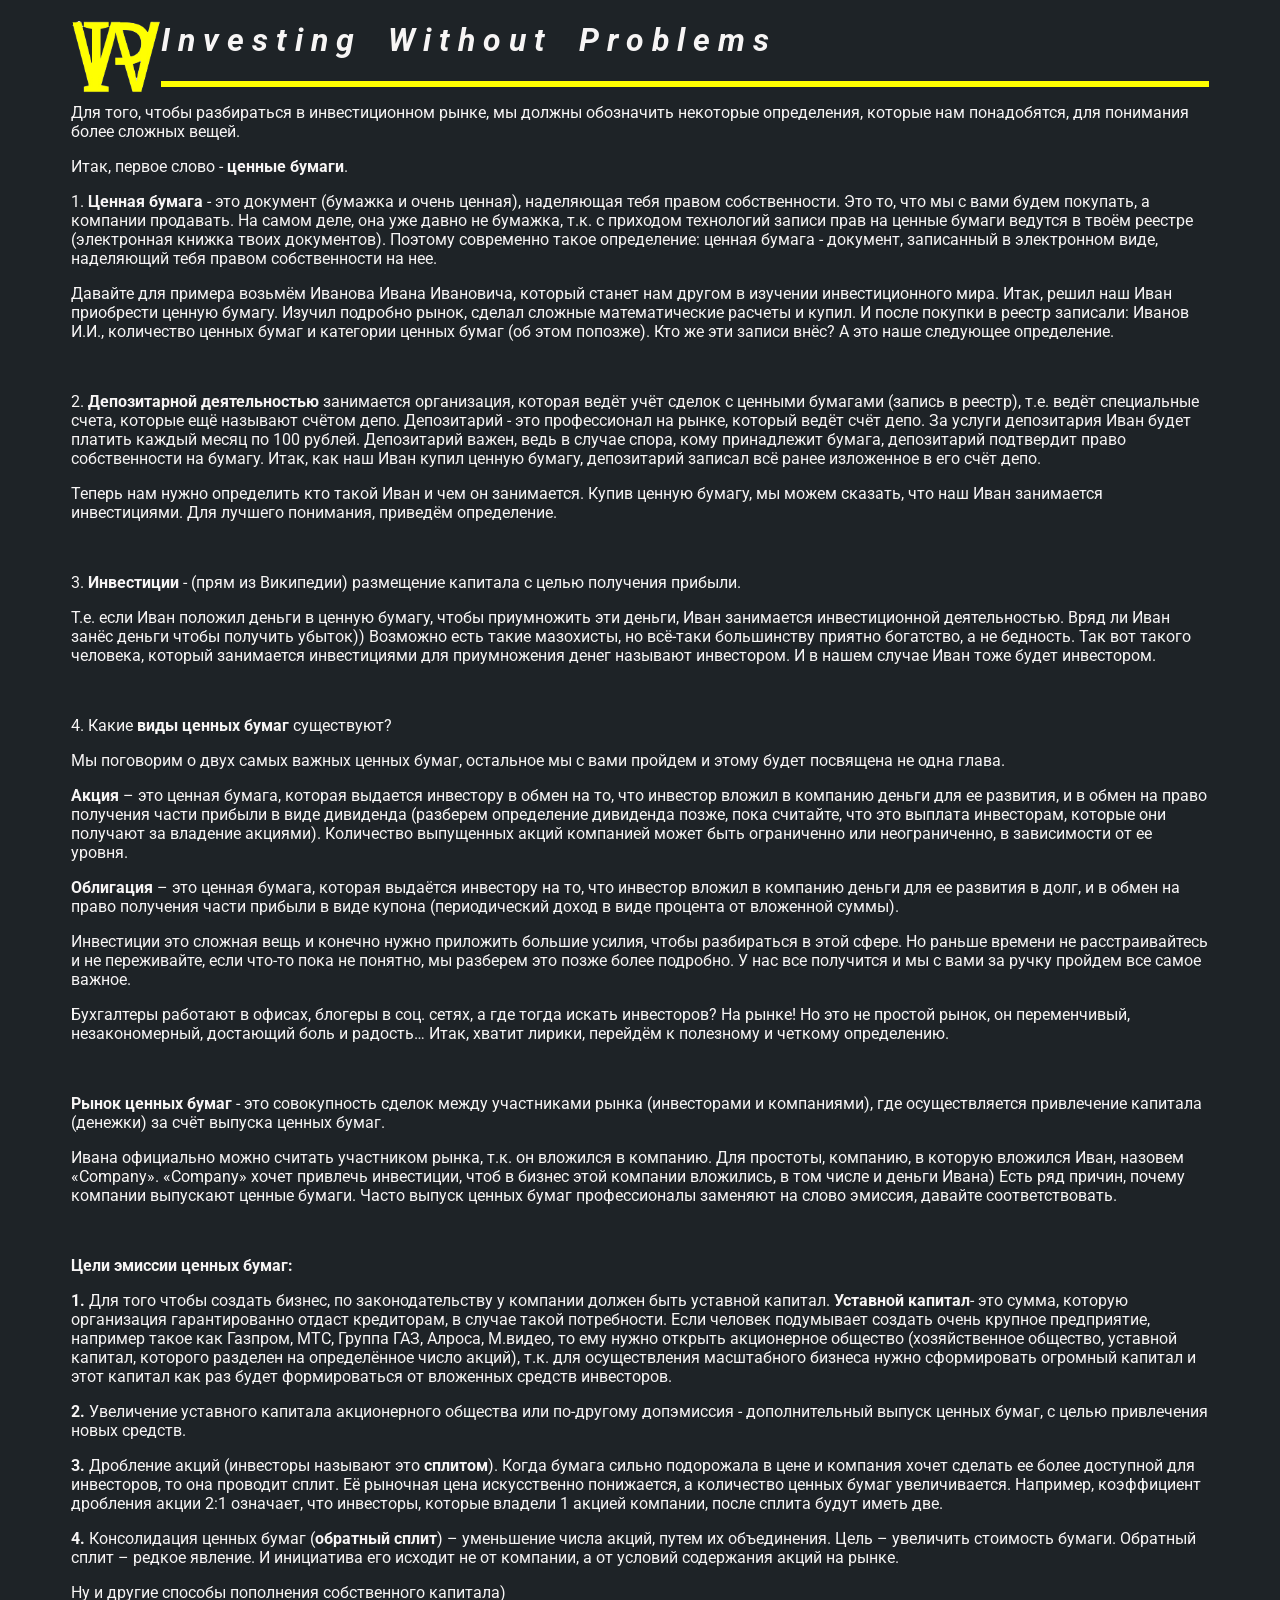
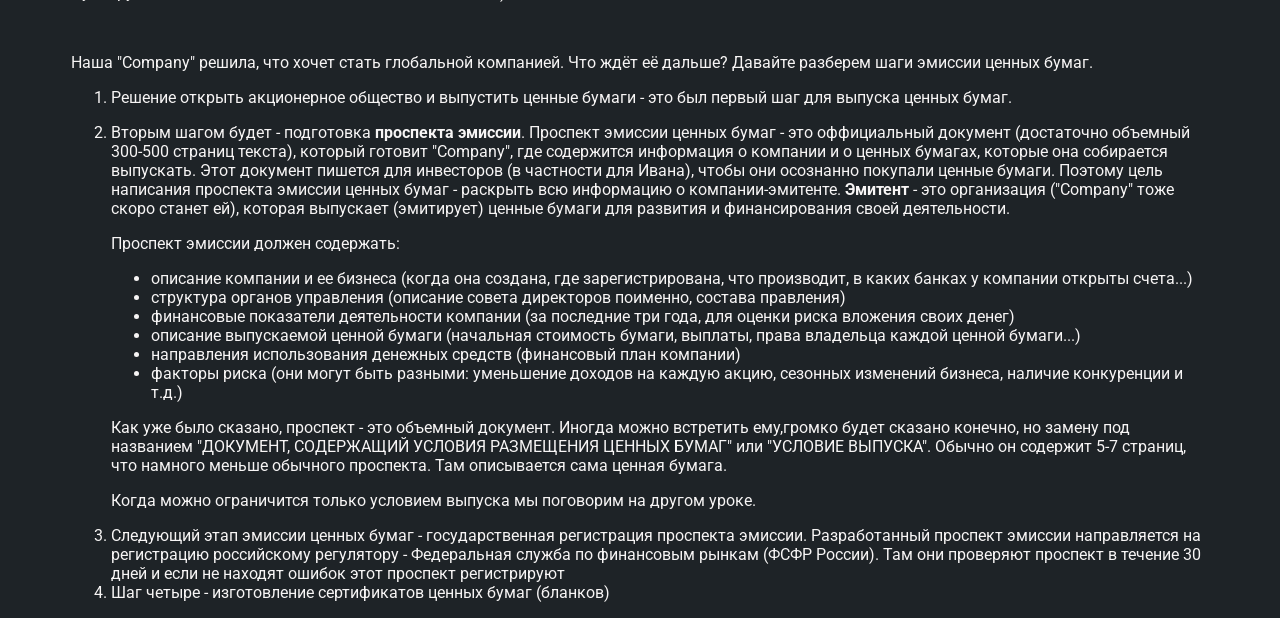
<file: index.html>
<!DOCTYPE html>
<html>
	<html land = 'ru'>
		<head>
		<meta charset = "UTF-8">
		<title>Investing Without Problems</title>
		<link rel="stylesheet" href="IWP style.css">
		</head>
		<body>
		<div class="container">	
			<div class="info">
				<img align="left" src="main1.png" class="mainfoto">
				<h1><em>Investing Without Problems</em></h1>
			</div>
			<hr/ size="6" noshade color="yellow">
			<p>Для того, чтобы разбираться в инвестиционном рынке, мы должны обозначить 
			некоторые определения, которые нам понадобятся, 
			для понимания более сложных вещей. </p>
			<p>Итак, первое слово - <strong> ценные бумаги</strong>.</p>
			<p>1. <strong>Ценная бумага</strong> - это документ (бумажка и очень ценная), наделяющая тебя правом собственности. Это то, 
			что мы с вами будем покупать, а компании продавать. На самом деле, она уже давно не бумажка, т.к. с приходом 
			технологий записи прав на ценные бумаги ведутся в твоём	реестре (электронная книжка твоих документов). Поэтому 
			современно такое определение: ценная 
			бумага - документ, записанный в электронном виде, наделяющий тебя правом собственности на 
			нее. </p>
			<p>Давайте для примера возьмём Иванова Ивана Ивановича, который станет нам другом в изучении инвестиционного мира. Итак, 
			решил наш Иван приобрести ценную бумагу. Изучил подробно рынок, сделал сложные математические расчеты и купил. И после 
			покупки в реестр записали: Иванов И.И., количество ценных бумаг и категории ценных бумаг (об этом попозже). 
			Кто же эти записи внёс? А это наше следующее определение. </p>
			<br/>
			<p>2. <strong>Депозитарной деятельностью</strong> занимается организация, которая ведёт учёт сделок с ценными бумагами (запись в реестр), 
			т.е. ведёт специальные счета, которые ещё называют счётом депо. Депозитарий - это профессионал на рынке, который ведёт 
			счёт депо. За услуги депозитария Иван будет платить каждый месяц по 100 рублей. Депозитарий важен, ведь в случае спора,
			кому принадлежит бумага, депозитарий подтвердит право собственности на бумагу. Итак, как наш Иван купил ценную бумагу, 
			депозитарий записал всё ранее изложенное  в его счёт депо. </p>
			<p>Теперь нам нужно определить кто такой Иван и чем он занимается. Купив ценную бумагу, мы можем сказать, что наш Иван 
			занимается инвестициями. Для лучшего понимания, приведём определение. </p>
			<br/>
			<p>3. <strong>Инвестиции</strong> - (прям из Википедии) размещение капитала с целью получения прибыли. 
			</p>
			<p> Т.е. если Иван положил деньги в ценную бумагу, 
			чтобы приумножить эти деньги, Иван занимается инвестиционной деятельностью. Вряд ли Иван занёс деньги чтобы получить убыток)) Возможно 
			есть такие мазохисты, но всё-таки большинству приятно богатство, а не бедность. Так вот такого человека, который занимается инвестициями 
			для приумножения денег называют инвестором. И в нашем случае Иван тоже будет инвестором. </p>
			<br/>
			<p>4. Какие <strong>виды ценных бумаг</strong> существуют?</p>
			<p>Мы поговорим о двух самых важных ценных бумаг, остальное мы с вами пройдем и этому будет посвящена не одна глава.</p>
			<p><strong>Акция</strong> – это ценная бумага, которая выдается инвестору в обмен на то, что инвестор вложил в компанию деньги для ее развития, и в обмен 
			на право получения части прибыли в виде дивиденда (разберем определение дивиденда позже, пока считайте, что это выплата инвесторам, которые 
			они получают за владение акциями). Количество выпущенных акций компанией может быть ограниченно или неограниченно, в зависимости от ее уровня.</p>
			<p><strong>Облигация</strong> – это ценная бумага, которая выдаётся инвестору на то, что инвестор вложил в компанию деньги для ее развития в долг, и в 
			обмен на право получения части прибыли в виде купона (периодический доход в виде процента от вложенной суммы).
			</p>
			<p>Инвестиции это сложная вещь и конечно нужно приложить большие усилия, чтобы разбираться в этой сфере. Но раньше времени не расстраивайтесь и не 
			переживайте, если что-то пока не понятно, мы разберем это позже более подробно. У нас все получится и мы с вами за ручку пройдем все самое важное. </p>
			<!-- сказать еще что практика вам поможет -->
			<p>Бухгалтеры работают в офисах, блогеры в соц. сетях, а где тогда искать инвесторов? На рынке! Но это не простой рынок, он переменчивый, 
			незакономерный, достающий боль и радость… Итак, хватит лирики, перейдём к полезному и четкому определению.  </p>
			<br/>
			<p> <strong>Рынок ценных бумаг</strong> - это совокупность сделок между участниками рынка (инвесторами и компаниями), где осуществляется привлечение 
			капитала (денежки) за счёт выпуска ценных бумаг. </p>
			<p>Ивана официально можно считать участником рынка, т.к. он вложился в компанию. Для простоты, компанию,
			в которую вложился Иван, назовем «Company». «Company» хочет привлечь инвестиции, чтоб в бизнес этой компании вложились, в том числе и деньги Ивана) 
			Есть ряд причин, почему компании выпускают ценные бумаги. Часто выпуск ценных бумаг профессионалы заменяют на слово эмиссия, давайте соответствовать.</p>
			<br> <p> <strong>Цели эмиссии ценных бумаг:</strong> </p>
			<p><strong>1.</strong>	Для того чтобы создать бизнес, по законодательству  у компании должен быть уставной капитал. <strong>Уставной капитал</strong>- это сумма, 
			которую организация гарантированно отдаст кредиторам, в случае такой потребности. Если человек подумывает создать очень крупное предприятие, например такое как Газпром, МТС, 
			Группа ГАЗ, Алроса, М.видео, то ему нужно открыть акционерное общество (хозяйственное общество, уставной капитал, которого разделен на определённое число 
			акций), т.к. для осуществления масштабного бизнеса нужно сформировать огромный капитал и этот капитал как раз будет формироваться от вложенных средств 
			инвесторов.</p>
			<p><strong>2.</strong>	Увеличение уставного капитала акционерного общества или по-другому допэмиссия - дополнительный выпуск ценных бумаг, с целью привлечения новых средств.</p>
			<p><strong>3.</strong> Дробление акций (инвесторы называют это <strong>сплитом</strong>). Когда бумага сильно подорожала в цене и компания хочет сделать ее более доступной для инвесторов, 
			то она проводит сплит. Её рыночная цена искусственно понижается, а количество ценных бумаг увеличивается. Например, коэффициент дробления акции 2:1 означает, что инвесторы, 
			которые владели 1 акцией компании, после сплита будут иметь две. </p>
			<p><strong>4.</strong>	Консолидация ценных бумаг (<strong>обратный сплит</strong>) – уменьшение числа акций, путем их объединения. Цель – увеличить стоимость бумаги. Обратный сплит – редкое 
			явление. И инициатива его исходит не от компании, а от условий содержания акций на рынке.</p>
			<p>Ну и другие способы пополнения собственного капитала)</p>
			<br/>
			<p>Наша "Company" решила, что хочет стать глобальной компанией. Что ждёт её дальше? Давайте разберем шаги эмиссии ценных бумаг.</p>
			<ol>
				<li><p> Решение открыть акционерное общество и выпустить ценные бумаги - это был первый шаг для выпуска ценных бумаг.</li>
                                
				<li>Вторым шагом будет - подготовка <strong>проспекта эмиссии</strong>. Проспект эмиссии ценных бумаг - это оффициальный документ (достаточно 
				объемный 300-500 страниц текста), который готовит "Company", где содержится информация о компании и о ценных бумагах, которые она собирается 
				выпускать. Этот документ пишется для инвесторов (в частности для Ивана), чтобы они осознанно покупали ценные бумаги. Поэтому цель написания 
				проспекта эмиссии ценных бумаг - раскрыть всю информацию о компании-эмитенте. <strong>Эмитент</strong> - это организация ("Company" 
				тоже скоро станет ей), которая выпускает (эмитирует) ценные бумаги для развития и финансирования своей деятельности.</p>
				<p>Проспект эмиссии должен содержать:</p>
				<ul  type="disc">
					<li> описание компании и ее бизнеса (когда она создана, где зарегистрирована, что производит, в каких банках у компании открыты счета...)</li>
					<li> структура органов управления (описание совета директоров поименно, состава правления)</li>
					<li> финансовые показатели деятельности компании (за последние три года, для оценки риска вложения своих денег)</li>
					<li> описание выпускаемой ценной бумаги (начальная стоимость бумаги, выплаты, права владельца каждой ценной бумаги...)</li>  
					<li> направления использования денежных средств (финансовый план компании)</li>
					<li> факторы риска (они могут быть разными: уменьшение доходов на каждую акцию, сезонных изменений бизнеса, наличие конкуренции и т.д.) </li>
				</ul>
				<p>Как уже было сказано, проспект - это объемный документ. Иногда можно встретить ему,громко будет сказано конечно, но замену под названием "ДОКУМЕНТ, 
				СОДЕРЖАЩИЙ УСЛОВИЯ РАЗМЕЩЕНИЯ ЦЕННЫХ БУМАГ" или "УСЛОВИЕ ВЫПУСКА". Обычно он содержит 5-7 страниц, что намного меньше обычного проспекта. Там описывается сама
				ценная бумага. </p> 
				<p>Когда можно ограничится только условием выпуска мы поговорим на другом уроке.</p>
				</li>
				
				<li>Следующий этап эмиссии ценных бумаг - государственная регистрация проспекта эмиссии. Разработанный проспект эмиссии направляется на регистрацию российскому
				регулятору - Федеральная служба по финансовым рынкам (ФСФР России). Там они проверяют проспект в течение 30 дней и если не находят ошибок этот проспект регистрируют</li>
				
				<li>Шаг четыре - изготовление сертификатов ценных бумаг (бланков)</li>
			</ol>
			</div>
			</body>
</html>
</file>
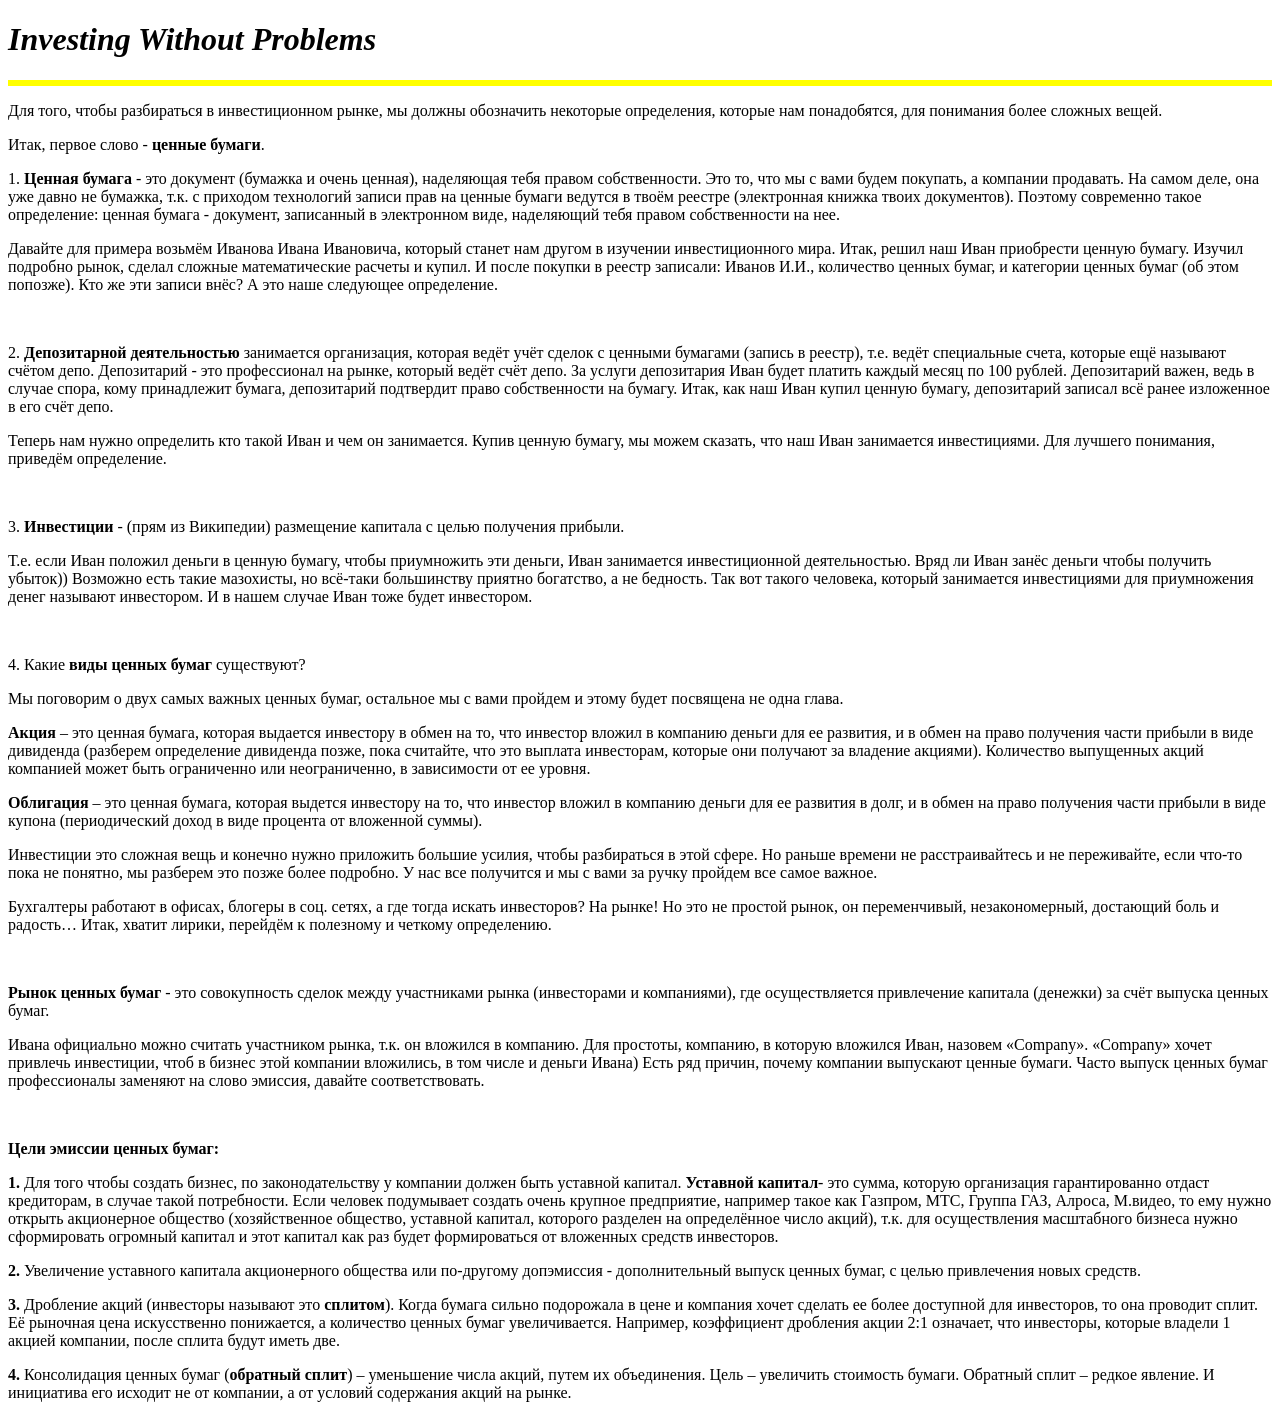
<file: IWP.html>
<!DOCTYPE html>
<html>
	<html land = 'ru'>
		<head>
		<meta charset = "UTF-8">
		<title>Investing Without Problems</title>
		</head>
		<body>
			<h1> <em>Investing Without Problems</em></h1>
			<hr/ size="6" noshade color="yellow">
			<p>Для того, чтобы разбираться в инвестиционном рынке, мы должны обозначить 
			некоторые определения, которые нам понадобятся, 
			для понимания более сложных вещей. </p>
			<p>Итак, первое слово - <strong> ценные бумаги</strong>.</p>
			<p>1. <strong>Ценная бумага</strong> - это документ (бумажка и очень ценная), наделяющая тебя правом собственности. Это то, 
			что мы с вами будем покупать, а компании продавать. На самом деле, она уже давно не бумажка, т.к. с приходом 
			технологий записи прав на ценные бумаги ведутся в твоём	реестре (электронная книжка твоих документов). Поэтому 
			современно такое определение: ценная 
			бумага - документ, записанный в электронном виде, наделяющий тебя правом собственности на 
			нее. </p>
			<p>Давайте для примера возьмём Иванова Ивана Ивановича, который станет нам другом в изучении инвестиционного мира. Итак, 
			решил наш Иван приобрести ценную бумагу. Изучил подробно рынок, сделал сложные математические расчеты и купил. И после 
			покупки в реестр записали: Иванов И.И., количество ценных бумаг, и категории ценных бумаг (об этом попозже). 
			Кто же эти записи внёс? А это наше следующее определение. </p>
			<br/>
			<p>2. <strong>Депозитарной деятельностью</strong> занимается организация, которая ведёт учёт сделок с ценными бумагами (запись в реестр), 
			т.е. ведёт специальные счета, которые ещё называют счётом депо. Депозитарий - это профессионал на рынке, который ведёт 
			счёт депо. За услуги депозитария Иван будет платить каждый месяц по 100 рублей. Депозитарий важен, ведь в случае спора,
			кому принадлежит бумага, депозитарий подтвердит право собственности на бумагу. Итак, как наш Иван купил ценную бумагу, 
			депозитарий записал всё ранее изложенное  в его счёт депо. </p>
			<p>Теперь нам нужно определить кто такой Иван и чем он занимается. Купив ценную бумагу, мы можем сказать, что наш Иван 
			занимается инвестициями. Для лучшего понимания, приведём определение. </p>
			<br/>
			<p>3. <strong>Инвестиции</strong> - (прям из Википедии) размещение капитала с целью получения прибыли. 
			</p>
			<p> Т.е. если Иван положил деньги в ценную бумагу, 
			чтобы приумножить эти деньги, Иван занимается инвестиционной деятельностью. Вряд ли Иван занёс деньги чтобы получить убыток)) Возможно 
			есть такие мазохисты, но всё-таки большинству приятно богатство, а не бедность. Так вот такого человека, который занимается инвестициями 
			для приумножения денег называют инвестором. И в нашем случае Иван тоже будет инвестором. </p>
			<br/>
			<p>4. Какие <strong>виды ценных бумаг</strong> существуют?</p>
			<p>Мы поговорим о двух самых важных ценных бумаг, остальное мы с вами пройдем и этому будет посвящена не одна глава.</p>
			<p><strong>Акция</strong> – это ценная бумага, которая выдается инвестору в обмен на то, что инвестор вложил в компанию деньги для ее развития, и в обмен 
			на право получения части прибыли в виде дивиденда (разберем определение дивиденда позже, пока считайте, что это выплата инвесторам, которые 
			они получают за владение акциями). Количество выпущенных акций компанией может быть ограниченно или неограниченно, в зависимости от ее уровня.</p>
			<p><strong>Облигация</strong> – это ценная бумага, которая выдется инвестору на то, что инвестор вложил в компанию деньги для ее развития в долг, и в 
			обмен на право получения части прибыли в виде купона (периодический доход в виде процента от вложенной суммы).
			</p>
			<p>Инвестиции это сложная вещь и конечно нужно приложить большие усилия, чтобы разбираться в этой сфере. Но раньше времени не расстраивайтесь и не 
			переживайте, если что-то пока не понятно, мы разберем это позже более подробно. У нас все получится и мы с вами за ручку пройдем все самое важное. </p>
			<!-- сказать еще что практика вам поможет -->
			<p>Бухгалтеры работают в офисах, блогеры в соц. сетях, а где тогда искать инвесторов? На рынке! Но это не простой рынок, он переменчивый, 
			незакономерный, достающий боль и радость… Итак, хватит лирики, перейдём к полезному и четкому определению.  </p>
			<br/>
			<p> <strong>Рынок ценных бумаг</strong> - это совокупность сделок между участниками рынка (инвесторами и компаниями), где осуществляется привлечение 
			капитала (денежки) за счёт выпуска ценных бумаг. </p>
			<p>Ивана официально можно считать участником рынка, т.к. он вложился в компанию. Для простоты, компанию,
			в которую вложился Иван, назовем «Company». «Company» хочет привлечь инвестиции, чтоб в бизнес этой компании вложились, в том числе и деньги Ивана) 
			Есть ряд причин, почему компании выпускают ценные бумаги. Часто выпуск ценных бумаг профессионалы заменяют на слово эмиссия, давайте соответствовать.</p>
			<br> <p> <strong>Цели эмиссии ценных бумаг:</strong> </p>
			<p><strong>1.</strong>	Для того чтобы создать бизнес, по законодательству  у компании должен быть уставной капитал. <strong>Уставной капитал</strong>- это сумма, 
			которую организация гарантированно отдаст кредиторам, в случае такой потребности. Если человек подумывает создать очень крупное предприятие, например такое как Газпром, МТС, 
			Группа ГАЗ, Алроса, М.видео, то ему нужно открыть акционерное общество (хозяйственное общество, уставной капитал, которого разделен на определённое число 
			акций), т.к. для осуществления масштабного бизнеса нужно сформировать огромный капитал и этот капитал как раз будет формироваться от вложенных средств 
			инвесторов.</p>
			<p><strong>2.</strong>	Увеличение уставного капитала акционерного общества или по-другому допэмиссия - дополнительный выпуск ценных бумаг, с целью привлечения новых средств.</p>
			<p><strong>3.</strong> Дробление акций (инвесторы называют это <strong>сплитом</strong>). Когда бумага сильно подорожала в цене и компания хочет сделать ее более доступной для инвесторов, 
			то она проводит сплит. Её рыночная цена искусственно понижается, а количество ценных бумаг увеличивается. Например, коэффициент дробления акции 2:1 означает, что инвесторы, 
			которые владели 1 акцией компании, после сплита будут иметь две. </p>
			<p><strong>4.</strong>	Консолидация ценных бумаг (<strong>обратный сплит</strong>) – уменьшение числа акций, путем их объединения. Цель – увеличить стоимость бумаги. Обратный сплит – редкое 
			явление. И инициатива его исходит не от компании, а от условий содержания акций на рынке.</p>

			</body>
</html>
</file>
<file: IWP style.css>
@import url('https://fonts.googleapis.com/css2?family=Roboto:wght@300&display=swap');
body{
	background-color: #1e2327;
	color: #f7f5f5;
	font-size: 16px;
	font-weight: normal;
	font-family: 'Roboto', sans-serif;
}

.mainfoto{ 
	width: 90px;
}

.info h1{
	letter-spacing: 8px;
	word-spacing: 10px;
}

.container{
	max-width: 90%;
	margin: auto;
}
</file>
